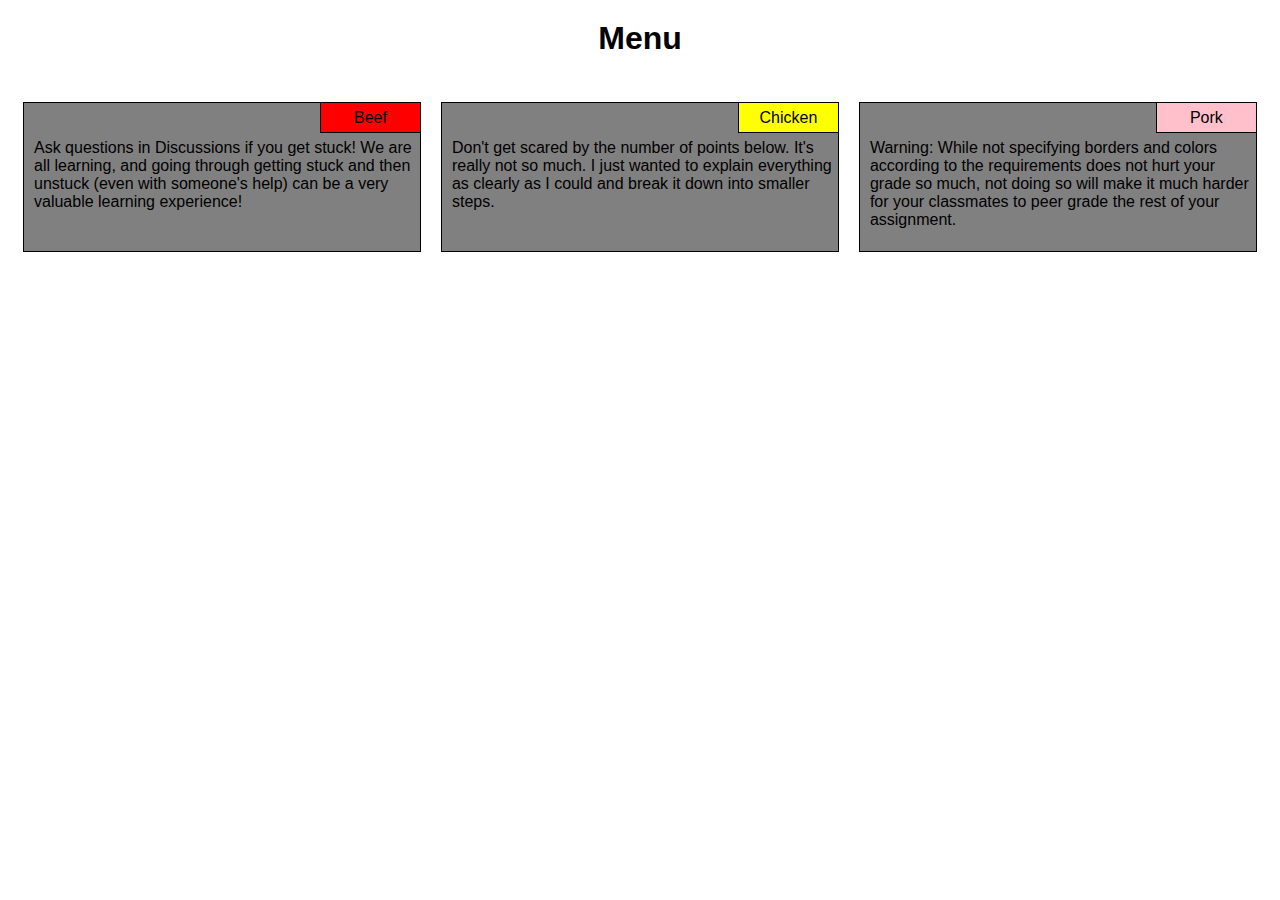
<file: module2-solution/index.html>
<!DOCTYPE html>
<html>
<head>
	<meta charset="utf-8">
	<meta name="viewport" content="width=device-width, initial-scale=1">
	<title>Assignment 2</title>
	<link rel="stylesheet" href="css/untitled.css">
	<style>

	

	</style>
</head>
<body>
	<h1>Menu</h1>

	<div class="row">

		<div class="col-dm-3 col-tm-6 col-mm-12" >
	   		<div class="box" >
	   			<div id="title1">
	   				Beef
	   			</div>
	   			
	   			<p>Ask questions in Discussions if you get stuck! We are all learning, and going through getting stuck and then unstuck (even with someone's help) can be a very valuable learning experience!</p>
	   		</div>
	   	</div>

	   	<div class="col-dm-3 col-tm-6 col-mm-12" >
	   		<div class="box" >
	   			<div id="title2">
	   				Chicken
	   			</div>
	   			
	   			<p>Don't get scared by the number of points below. It's really not so much. I just wanted to explain everything as clearly as I could and break it down into smaller steps.</p>
	   		</div>
	   	</div>

   		<div class="col-dm-3 col-tm-12 col-mm-12" >
	   		<div class="box" >
	   			<div id="title3">
	   				Pork
	   			</div>
	   			
	   			<p>Warning: While not specifying borders and colors according to the requirements does not hurt your grade so much, not doing so will make it much harder for your classmates to peer grade the rest of your assignment.</p>
	   		</div>
	   	</div>
   	</div>

</body>
</html>
</file>
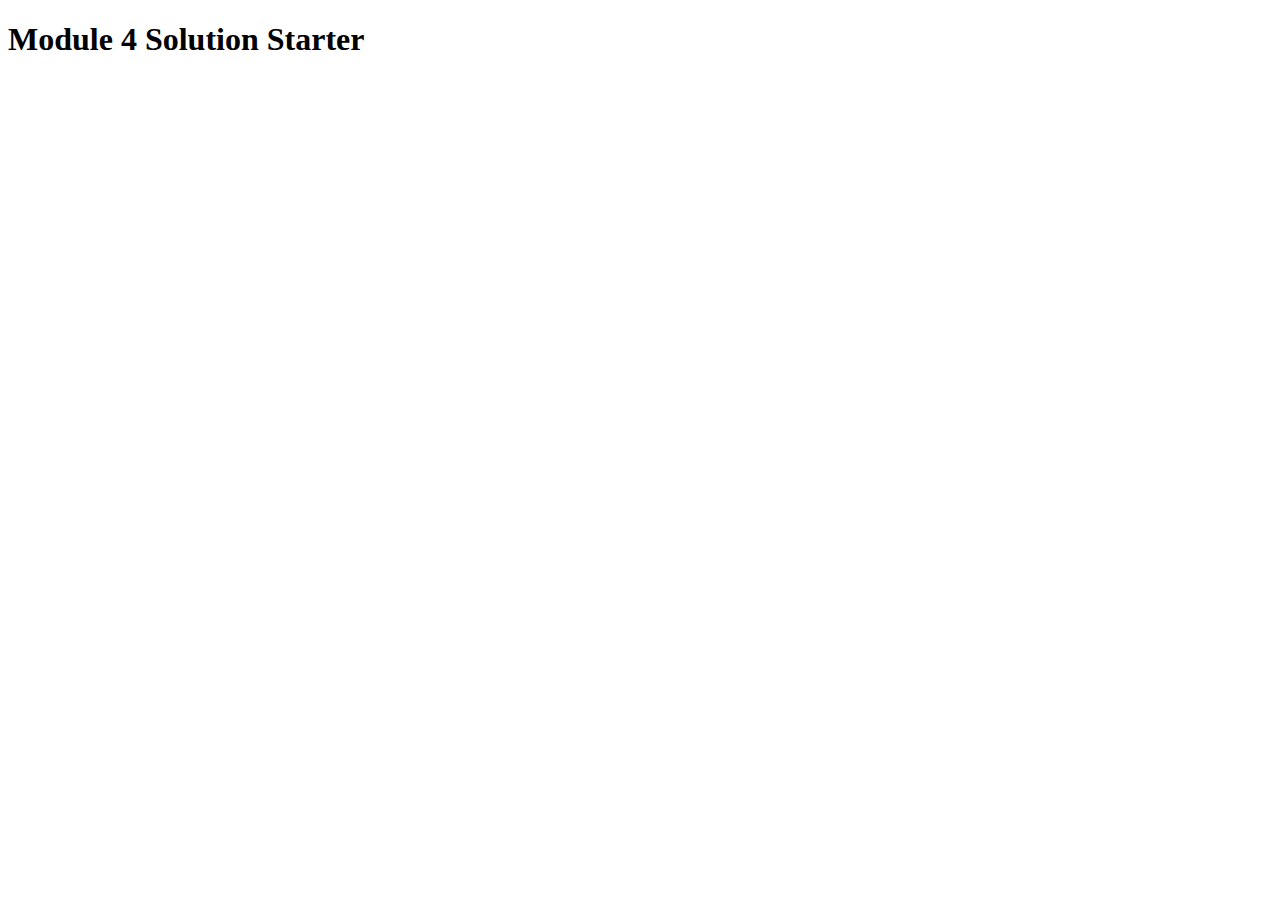
<file: module4-solution/index.html>
<!DOCTYPE html>
<html>
<head>
  <meta charset="utf-8">
  <title>Module 4 Solution Starter</title>
  <script>
    var names = []; // DO NOT REMOVE
  </script>
  <script src="SpeakHello.js"></script>
  <script src="SpeakGoodBye.js"></script>
  <script src="script.js"></script>
</head>
<body>
  <h1>Module 4 Solution Starter</h1>
</body>
</html>
</file>
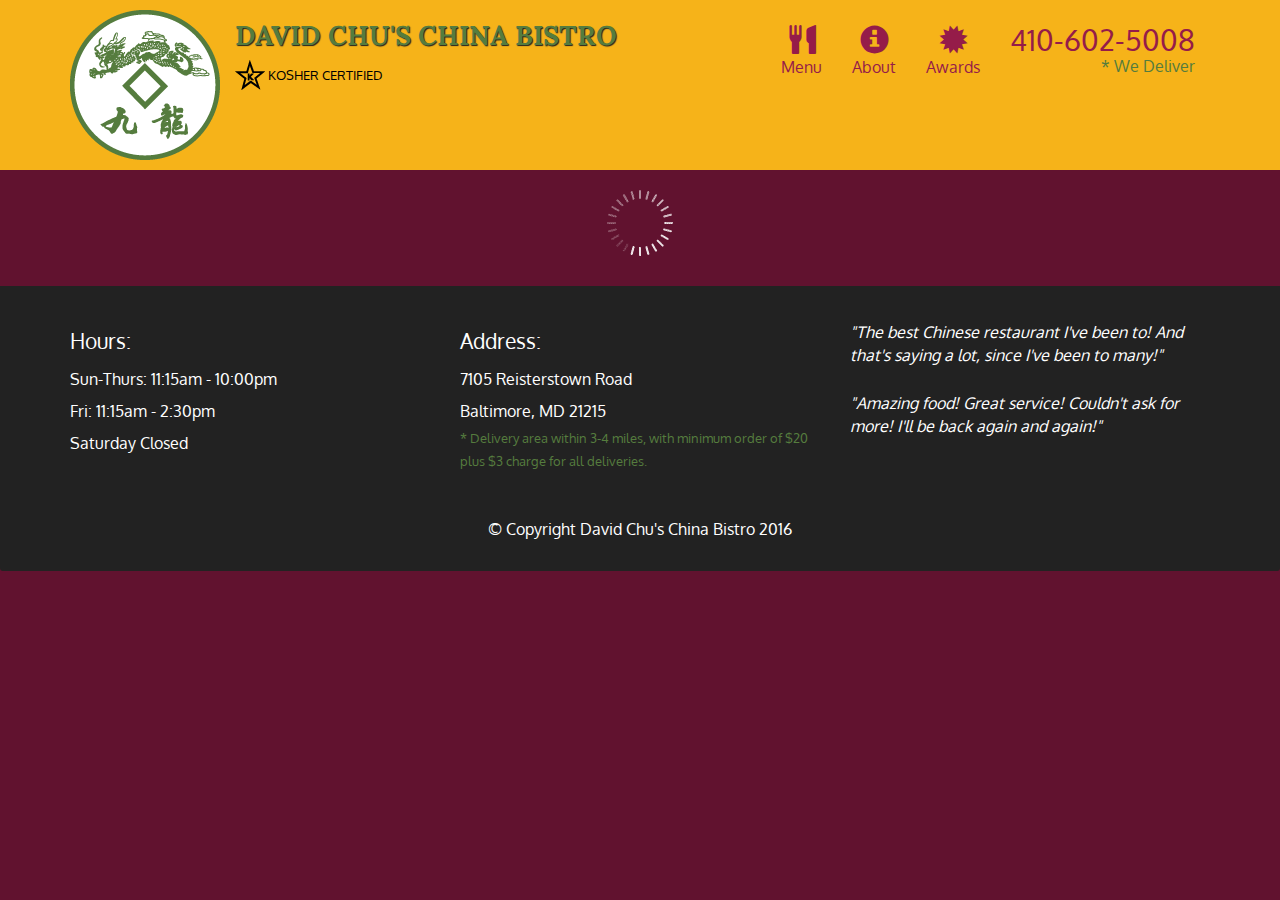
<file: module5-solution/index.html>
<!doctype html>
<html lang="en">
  <head>
    <meta charset="utf-8">
    <meta http-equiv="X-UA-Compatible" content="IE=edge">
    <meta name="viewport" content="width=device-width, initial-scale=1">
    <title>David Chu's China Bistro</title>
    <link rel="stylesheet" href="css/bootstrap.min.css">
    <link rel="stylesheet" href="css/styles.css">
    <link href='https://fonts.googleapis.com/css?family=Oxygen:400,300,700' rel='stylesheet' type='text/css'>
    <link href='https://fonts.googleapis.com/css?family=Lora' rel='stylesheet' type='text/css'>
  </head>
<body>
  <header>
    <nav id="header-nav" class="navbar navbar-default">
      <div class="container">
        <div class="navbar-header">
          <a href="index.html" class="pull-left visible-md visible-lg">
            <div id="logo-img" alt="Logo image"></div>
          </a>

          <div class="navbar-brand">
            <a href="index.html"><h1>David Chu's China Bistro</h1></a>
            <p>
              <img src="images/star-k-logo.png" alt="Kosher certification">
              <span>Kosher Certified</span>
            </p>
          </div>

          <button id="navbarToggle" type="button" class="navbar-toggle collapsed" data-toggle="collapse" data-target="#collapsable-nav" aria-expanded="false">
            <span class="sr-only">Toggle navigation</span>
            <span class="icon-bar"></span>
            <span class="icon-bar"></span>
            <span class="icon-bar"></span>
          </button>
        </div>
        
        <div id="collapsable-nav" class="collapse navbar-collapse">
           <ul id="nav-list" class="nav navbar-nav navbar-right">
            <li id="navHomeButton" class="visible-xs active">
              <a href="index.html">
                <span class="glyphicon glyphicon-home"></span> Home</a>
            </li>
            <li id="navMenuButton">
              <a href="#" onclick="$dc.loadMenuCategories();">
                <span class="glyphicon glyphicon-cutlery"></span><br class="hidden-xs"> Menu</a>
            </li>
            <li>
              <a href="#">
                <span class="glyphicon glyphicon-info-sign"></span><br class="hidden-xs"> About</a>
            </li>
            <li>
              <a href="#">
                <span class="glyphicon glyphicon-certificate"></span><br class="hidden-xs"> Awards</a>
            </li>
            <li id="phone" class="hidden-xs">
              <a href="tel:410-602-5008">
                <span>410-602-5008</span></a><div>* We Deliver</div>
            </li>
          </ul><!-- #nav-list -->
        </div><!-- .collapse .navbar-collapse -->
      </div><!-- .container -->
    </nav><!-- #header-nav -->
  </header>

  <div id="call-btn" class="visible-xs">
    <a class="btn" href="tel:410-602-5008">
    <span class="glyphicon glyphicon-earphone"></span>
    410-602-5008
    </a>
  </div>
  <div id="xs-deliver" class="text-center visible-xs">* We Deliver</div>

  <div id="main-content" class="container"></div>

  <footer class="panel-footer">
    <div class="container">
      <div class="row">
        <section id="hours" class="col-sm-4">
          <span>Hours:</span><br>
          Sun-Thurs: 11:15am - 10:00pm<br>
          Fri: 11:15am - 2:30pm<br>
          Saturday Closed
          <hr class="visible-xs">
        </section>
        <section id="address" class="col-sm-4">
          <span>Address:</span><br>
          7105 Reisterstown Road<br>
          Baltimore, MD 21215
          <p>* Delivery area within 3-4 miles, with minimum order of $20 plus $3 charge for all deliveries.</p>
          <hr class="visible-xs">
        </section>
        <section id="testimonials" class="col-sm-4">
          <p>"The best Chinese restaurant I've been to! And that's saying a lot, since I've been to many!"</p>
          <p>"Amazing food! Great service! Couldn't ask for more! I'll be back again and again!"</p>
        </section>
      </div>
      <div class="text-center">&copy; Copyright David Chu's China Bistro 2016</div>
    </div>
  </footer>

  <!-- jQuery (Bootstrap JS plugins depend on it) -->
  <script src="js/jquery-2.1.4.min.js"></script>
  <script src="js/bootstrap.min.js"></script>
  <script src="js/ajax-utils.js"></script>
  <script src="js/script.js"></script>
</body>
</html>
</file>
<file: module2-solution/css/untitled.css>
* {
 		box-sizing: border-box;
 		/*	margin: 0;
  		padding: 0;	*/
	}

	

	h1 {
		margin-top: 20px;
	  	margin-bottom: 40px;
	  	text-align: center;
	  		  font-family: Helvetica;

	}

	p {
	  margin-right: auto;
	  margin-left: auto;
	  font-family: Helvetica;
	  color: black;
	  top: 20px;
	  position: absolute;
	}

	div.box {
		position: relative;
		  padding: 10px;
		  border: 1px solid black;
	  background-color: grey;
	  height: 150px;
	  margin-right: 10px;
	  margin-left: 10px;
	  margin-bottom: 10px;


	}

	div#title1 {
				position: absolute;
		border-left:  1px solid black;
		border-bottom: 1px solid black;
		width: 100px;
		height: 30px;
		right: 0;
		top: 0;
			  font-family: Helvetica;

			  background-color: red;
			  text-align: center;
			  vertical-align: middle;
			  line-height: 30px;

	}

	div#title2 {
				position: absolute;
		border-left:  1px solid black;
		border-bottom: 1px solid black;
		width: 100px;
		height: 30px;
		right: 0;
		top: 0;
			  font-family: Helvetica;

			  background-color: yellow;
			  text-align: center;
			  vertical-align: middle;
			  line-height: 30px;

	}
	
	div#title3 {
				position: absolute;
		border-left:  1px solid black;
		border-bottom: 1px solid black;
		width: 100px;
		height: 30px;
		right: 0;
		top: 0;
			  font-family: Helvetica;

			  background-color: pink;
			  text-align: center;
			  vertical-align: middle;
			  line-height: 30px;

	}

	.row {
  		width: 100%;
  		padding: 5px;
	}
	
	/* Desktop Mode */
		@media (min-width: 992px) {
			.col-dm-3 {
				float: left;
				width: 33.33%;
			}
		}

	/* Tablet Mode */
		@media (min-width: 768px) and (max-width: 991px) {
			.col-tm-6, .col-tm-12 {
				float: left;
			}

  			.col-tm-6 {
  				width: 50%;
			}
			.col-tm-12 {
				width: 100%;
			}
		}

	/* Mobile Mode */
		@media (max-width: 767px) {
  			.col-mm-12 {
				float: left;
				width: 100%;
			}
		}
</file>
<file: module5-solution/css/styles.css>
body {
  font-size: 16px;
  color: #fff;
  background-color: #61122f;
  font-family: 'Oxygen', sans-serif;
}

/** HEADER **/
#header-nav {
  background-color: #f6b319;
  border-radius: 0;
  border: 0;
}

#logo-img {
  background: url('../images/restaurant-logo_large.png') no-repeat;
  width: 150px;
  height: 150px;
  margin: 10px 15px 10px 0;
}

.navbar-brand {
  padding-top: 25px;
}
.navbar-brand h1 { /* Restaurant name */
  font-family: 'Lora', serif;
  color: #557c3e;
  font-size: 1.5em;
  text-transform: uppercase;
  font-weight: bold;
  text-shadow: 1px 1px 1px #222;
  margin-top: 0;
  margin-bottom: 0;
  line-height: .75;
}
.navbar-brand a:hover, .navbar-brand a:focus {
  text-decoration: none;
}
.navbar-brand p { /* Kosher cert */
  color: #000;
  text-transform: uppercase;
  font-size: .7em;
  margin-top: 15px;
}
.navbar-brand p span { /* Star-K */
  vertical-align: middle;
}

#nav-list {
  margin-top: 10px;
}
#nav-list a {
  color: #951C49;
  text-align: center;
}
#nav-list a:hover {
  background: #E7E7E7;
}
#nav-list a span {
  font-size: 1.8em;
}

#phone {
  margin-top: 5px;
}
#phone a { /* Phone number */
  text-align: right;
  padding-bottom: 0;
}
#phone div { /* We Deliver */
  color: #557c3e;
  text-align: right;
  padding-right: 15px;
}

.navbar-header button.navbar-toggle, .navbar-header .icon-bar {
  border: 1px solid #61122f;
}
.navbar-header button.navbar-toggle {
  clear: both;
  margin-top: -30px;
}
/* END HEADER */

/* FOOTER */
.panel-footer {
  margin-top: 30px;
  padding-top: 35px;
  padding-bottom: 30px;
  background-color: #222;
  border-top: 0;
}
.panel-footer div.row {
  margin-bottom: 35px;
}
#hours, #address {
  line-height: 2;
}
#hours > span, #address > span {
  font-size: 1.3em;
}
#address p {
  color: #557c3e;
  font-size: .8em;
  line-height: 1.8;
}
#testimonials {
  font-style: italic;
}
#testimonials p:nth-child(2) {
  margin-top: 25px;
}
/* END FOOTER */



/* HOME PAGE */
.container .jumbotron {
  box-shadow: 0 0 50px #3F0C1F;
  border: 2px solid #3F0C1F;
}

#menu-tile, #specials-tile, #map-tile {
  height: 250px;
  width: 100%;
  margin-bottom: 15px;
  position: relative;
  border: 2px solid #3F0C1F;
  overflow: hidden;
}
#menu-tile:hover, #specials-tile:hover, #map-tile:hover {
  box-shadow: 0 1px 5px 1px #cccccc;
}
#menu-tile {
  background: url('../images/menu-tile.jpg') no-repeat;
  background-position: center;
}
#specials-tile {
  background: url('../images/specials-tile.jpg') no-repeat;
  background-position: center;
}
#menu-tile span, #specials-tile span, #map-tile span {
  position: absolute;
  bottom: 0;
  right: 0;
  width: 100%;
  text-align: center;
  font-size: 1.6em;
  text-transform: uppercase;
  background-color: #000;
  color: #fff;
  opacity: .8;
}
/* END HOME PAGE */

/* MENU CATEGORIES PAGE */
.category-tile { 
  position: relative;
  border: 2px solid #3F0C1F;
  overflow: hidden;
  width: 200px;
  height: 200px;
  margin: 0 auto 15px;
}
.category-tile span {
  position: absolute;
  bottom: 0;
  right: 0;
  width: 100%;
  text-align: center;
  font-size: 1.2em;
  text-transform: uppercase;
  background-color: #000;
  color: #fff;
  opacity: .8;
}
.category-tile:hover {
  box-shadow: 0 1px 5px 1px #cccccc;
}

#menu-categories-title + div {
  margin-bottom: 50px;
}
/* END MENU CATEGORIES PAGE */

/* SINGLE CATEGORY PAGE */
.menu-item-tile {
  margin-bottom: 25px;
}
.menu-item-tile hr {
  width: 80%;
}
.menu-item-tile .menu-item-price {
  font-size: 1.1em;
  text-align: right;
  margin-top: -15px;
  margin-right: -15px;
}
.menu-item-tile .menu-item-price span {
  font-size: .6em;
}
.menu-item-photo {
  position: relative;
  border: 2px solid #3F0C1F; 
  overflow: hidden;
  padding: 0;
  margin-right: -15px;
  margin-left: auto;
  margin-bottom: 20px;
  max-width: 250px;
}
.menu-item-photo div {
  position: absolute;
  bottom: 0;
  right: 0;
  width: 80px;
  background-color: #557c3e;
  text-align: center;
}
.menu-item-description {
  padding-right: 30px;
}
h3.menu-item-title {
  margin: 0 0 10px;
}
.menu-item-details {
  font-size: .9em;
  font-style: italic;
}
/* END SINGLE CATEGORY PAGE */


/********** Large devices only **********/
@media (min-width: 1200px) {
  .container .jumbotron {
    background: url('../images/jumbotron_1200.jpg') no-repeat;
    height: 675px;
  }
}

/********** Medium devices only **********/
@media (min-width: 992px) and (max-width: 1199px) {
  /* Header */
  #logo-img {
    background: url('../images/restaurant-logo_medium.png') no-repeat;
    width: 100px;
    height: 100px;
    margin: 5px 5px 5px 0;
  }
  /* End Header */

  /* Home Page */
  .container .jumbotron {
    background: url('../images/jumbotron_992.jpg') no-repeat;
    height: 558px;
  }
  /* End Home Page */
}

/********** Small devices only **********/
@media (min-width: 768px) and (max-width: 991px) {
  /* Home Page */
  .container .jumbotron {
    background: url('../images/jumbotron_768.jpg') no-repeat;
    height: 432px;
  }
  /* End Home Page */
}

/********** Extra small devices only **********/
@media (max-width: 767px) {
  /* Header */
  .navbar-brand {
    padding-top: 10px;
    height: 80px;
  }
  .navbar-brand h1 { /* Restaurant name */
    padding-top: 10px;
    font-size: 5vw; /* 1vw = 1% of viewport width */
  }
  .navbar-brand p { /* Kosher cert */
    font-size: .6em;
    margin-top: 12px;
  }
  .navbar-brand p img { /* Star-K */
    height: 20px;
  }

  #collapsable-nav a { /* Collapsed nav menu text */
    font-size: 1.2em;
  }
  #collapsable-nav a span { /* Collapsed nav menu glyph */
    font-size: 1em;
    margin-right: 5px;
  }

  #call-btn > a {
    font-size: 1.5em;
    display: block;
    margin: 0 20px;
    padding: 10px;
    border: 2px solid #fff;
    background-color: #f6b319;
    color: #951c49;
  }
  #xs-deliver {
    margin-top: 5px;
    font-size: .7em;
    letter-spacing: .1em;
    text-transform: uppercase;
  }
  /* End Header */

  /* Footer */
  .panel-footer section {
    margin-bottom: 30px;
    text-align: center;
  }
  .panel-footer section:nth-child(3) {
    margin-bottom: 0; /* margin already exists on the whole row */
  }
  .panel-footer section hr {
    width: 50%;
  }
  /* End Footer */

  /* Home Page */
  .container .jumbotron {
    margin-top: 30px;
    padding: 0;
  }
  #menu-tile, #specials-tile {
    width: 360px;
    margin: 0 auto 15px;
  }

  .menu-item-photo {
    margin-right: auto;
  }
  .menu-item-tile .menu-item-price {
    text-align: center;
  }
  .menu-item-description {
    text-align: center;;
  }
}


/********** Super extra small devices Only :-) (e.g., iPhone 4) **********/
@media (max-width: 479px) {
  /* Header */
  .navbar-brand h1 { /* Restaurant name */
    padding-top: 5px;
    font-size: 6vw;
  }
  /* End Header */
  
  /* Home page */
  #menu-tile, #specials-tile {
    width: 280px;
    margin: 0 auto 15px;
  }

  .col-xxs-12 {
    position: relative;
    min-height: 1px;
    padding-right: 15px;
    padding-left: 15px;
    float: left;
    width: 100%;
  }
}
</file>
